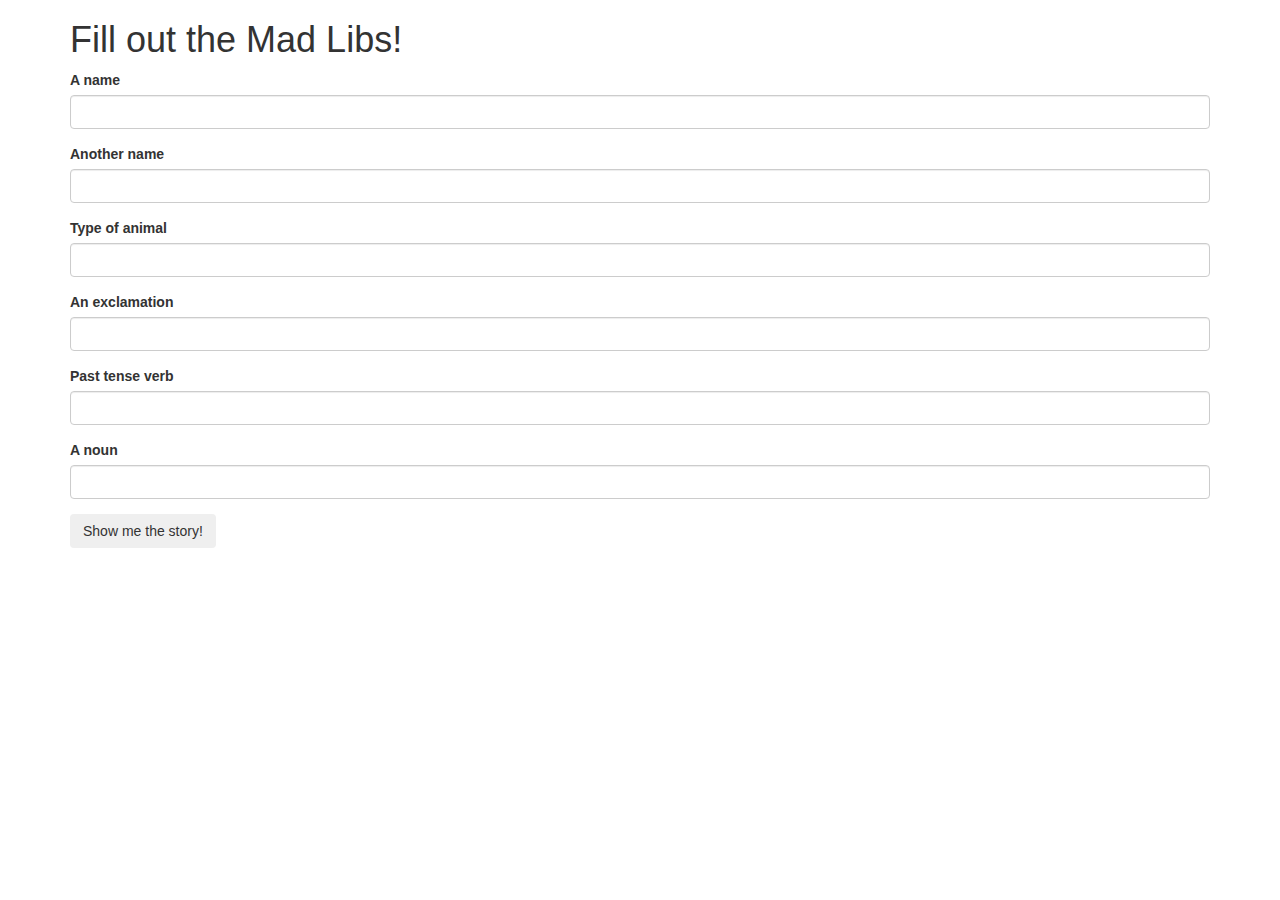
<file: index.html>
<!DOCTYPE html>
<html>
  <head>
    <link href="css/bootstrap.css" type="text/css" rel="stylesheet">
    <link href="css/styles.css" type="text/css" rel="stylesheet">
    <script src="js/jquery-3.3.1.js"></script>
    <script src="js/scripts.js"></script>
    <title>Mad Libs</title>
  </head>
  <body>
    <div class="container">
      <h1>Fill out the Mad Libs!</h1>
      <div id="blanks">
        <form>
          <div class="form-group">
            <label for="person1">A name</label>
            <input id="person1" class="form-control" type="text">
          </div>
          <div class="form-group">
            <label for="person2">Another name</label>
            <input id="person2" class="form-control" type="text">
          </div>
          <div class="form-group">
            <label for="animal">Type of animal</label>
            <input id="animal" class="form-control" type="text">
          </div>
          <div class="form-group">
            <label for="exclamation">An exclamation</label>
            <input id="exclamation" class="form-control" type="text">
          </div>
          <div class="form-group">
            <label for="verb">Past tense verb</label>
            <input id="verb" class="form-control" type="text">
          </div>
          <div class="form-group">
            <label for="noun">A noun</label>
            <input id="noun" class="form-control" type="text">
          </div>

          <button type="submit" class="btn">Show me the story!</button>
        </form>
      </div>

      <div id="story">
        <h1>A fantastical adventure</h1>
        <p>One day, <span class="person1"></span> and <span class="person2"></span> were walking through the woods, when suddenly a giant <span class="animal"></span> appeared. "<span class="exclamation"></span>", <span class="person1"></span> cried. The two of them <span class="verb"></span> as quickly possible, and when they were safe, <span class="person1"></span> and <span class="person2"></span> gave each other a giant <span class="noun"></span>.</p>
      </div>
    </div>
  </body>
</html>
</file>
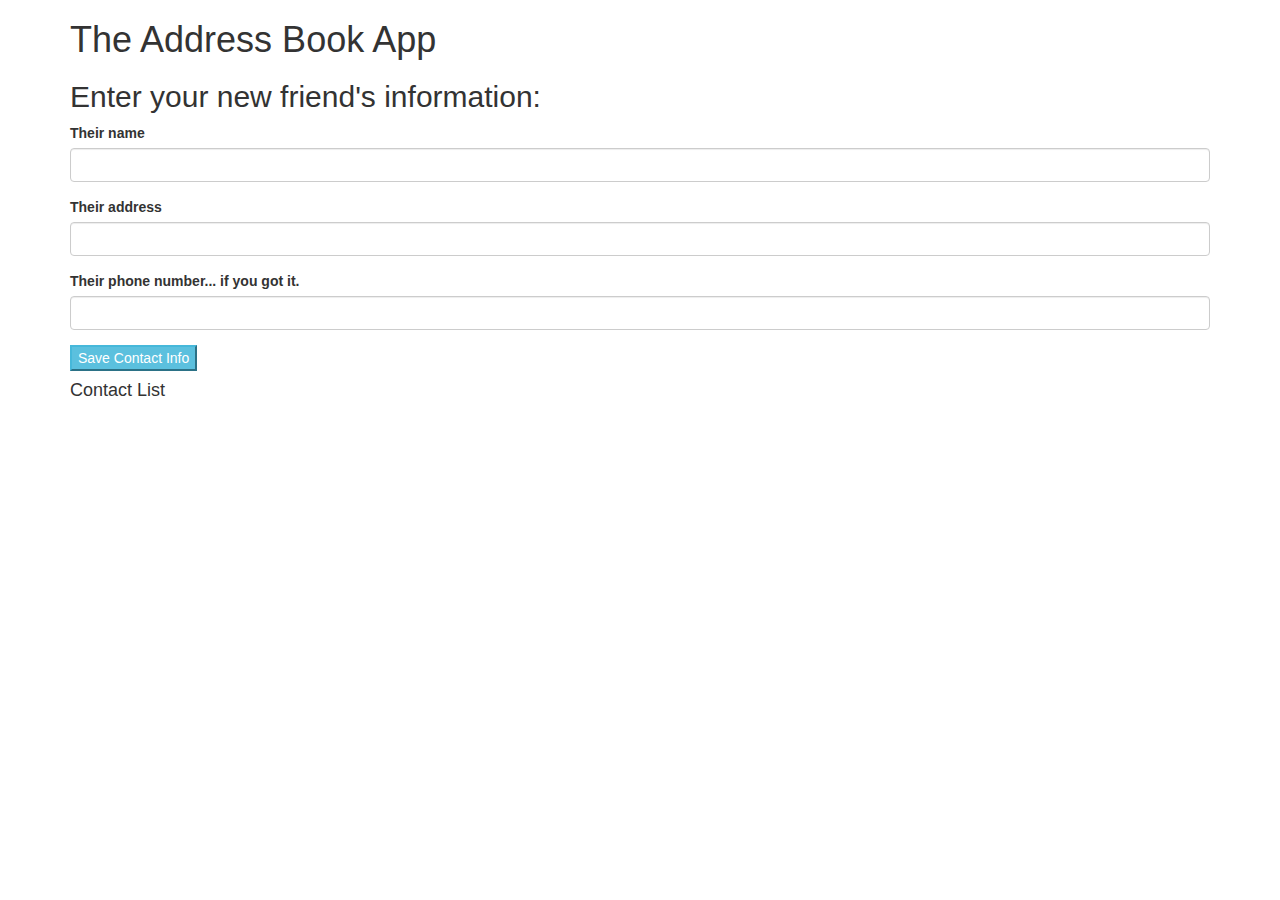
<file: addressbook.html>
<!DOCTYPE html>
<html>
  <head>
    <link href="css/bootstrap.css" type="text/css" rel="stylesheet">
    <link href="css/styles.css" type="text/css" rel="stylesheet">
    <script src="js/jquery-3.3.1.js"></script>
    <script src="js/scripts.js"></script>
    <title>Address Book</title>
  </head>
  <body>
    <div class="container">
      <h1>The Address Book App</h1>
      <h2>Enter your new friend's information:</h2>
      <div id="blanks">
        <form>
          <div class="form-group">
            <label for="name">Their name</label>
            <input id="name" class="form-control" type="text">
          </div>
          <div class="form-group">
            <label for="address">Their address</label>
            <input id="address" class="form-control" type="text">
          </div>
          <div class="form-group">
            <label for="phone">Their phone number... if you got it. </label>
            <input id="phone" class="form-control" type="text">
          </div>

          <button type="submit" class="btn-info">Save Contact Info</button>
        </form>
      </div>

      <div>
        <div id="contact-list">
          <h4>Contact List</h4>
        </div>
        <div class="address-list">
          <p><span class="name"></span></p>
          <p><span class="address"></span></p>
          <p><span class="phone"></span>
        </div>
        <ul class="unstyled">
        </ul>
      </div>
      </div>
    </div>
  </body>
</html>
</file>
<file: css/styles.css>
#story {
  display:none;
}
</file>
